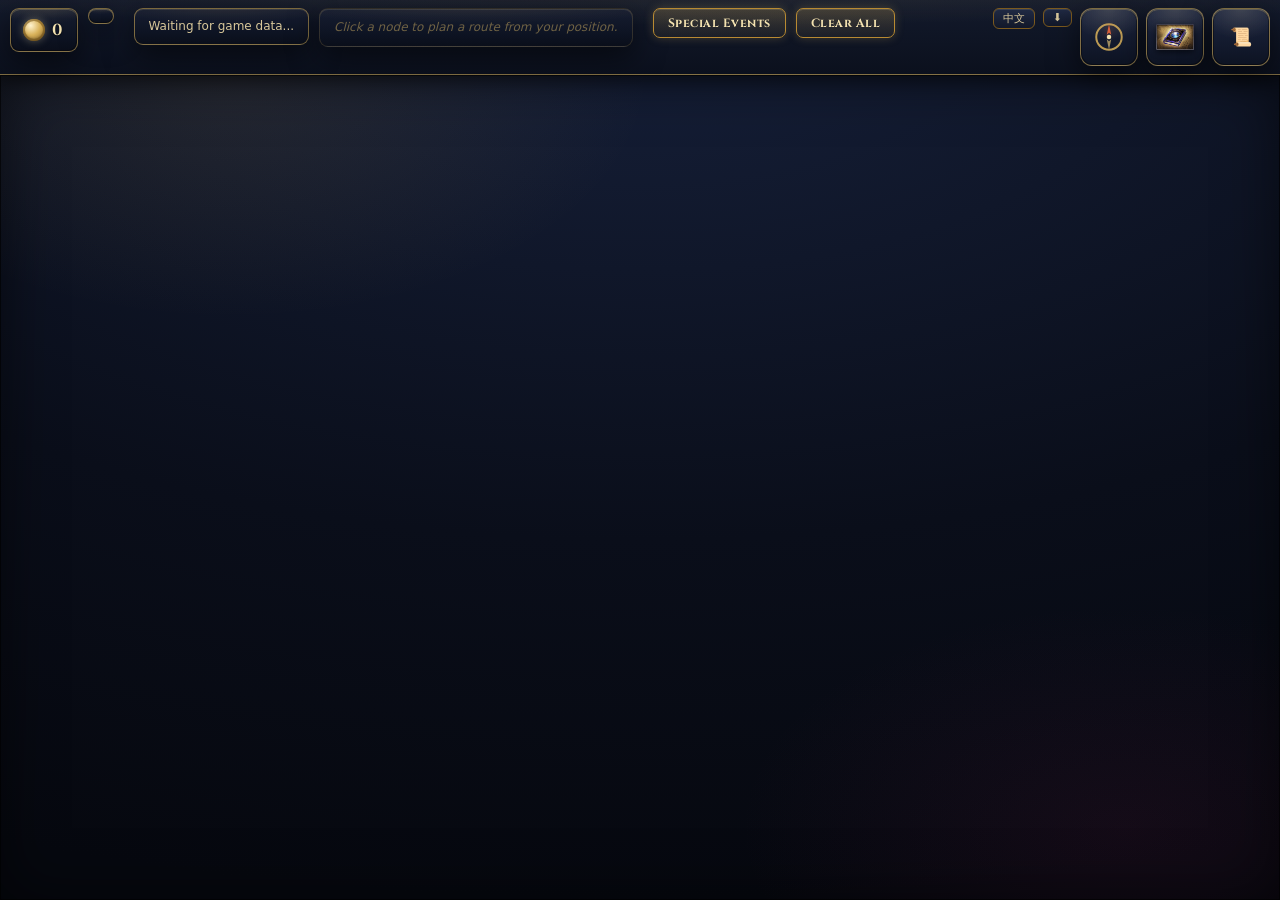
<file: window/index.html>
<!DOCTYPE html>
<html>
<head>
  <meta charset="utf-8">
  <title>GBF Solomonis Map</title>
  <link rel="preconnect" href="https://fonts.googleapis.com">
  <link rel="preconnect" href="https://fonts.gstatic.com" crossorigin>
  <link href="https://fonts.googleapis.com/css2?family=Cinzel:wght@500;600;700&display=swap" rel="stylesheet">
  <link rel="stylesheet" href="styles.css">
</head>
<body>
  <div id="app">
    <div id="topbar">
      <div id="topbar-left">
        <div id="dungeon-point" class="hud-chip coin-chip" title="Sephira Coins">0</div>
        <div id="party-bar"></div>
        <div id="deck-buttons">
          <button id="deck-toggle" class="deck-toggle hidden" title="编成详情">编成详情</button>
        </div>
      </div>
      <div id="topbar-mid">
        <div id="status-bar">Waiting for game data...</div>
        <div id="path-info">
          <span class="path-hint">Click a node to plan a route from your position.</span>
        </div>
        <div id="type-chips" role="group" aria-label="Node type filters"></div>
        <button id="btn-filter" class="btn-special" title="Special event filters" aria-haspopup="true"><span data-i18n="filter.specialEvent">Special Events</span></button>
        <button id="btn-clear-filters" class="btn-special" title="Clear all filters"><span data-i18n="filter.clearAll">Clear All</span></button>
        <div id="filter-dropdown" class="filter-dropdown hidden">
          <div id="filter-special"></div>
        </div>
      </div>
      <div id="topbar-right">
        <button id="btn-lang" class="btn-small" title="Switch language">中文</button>
        <button id="btn-topbar-side" class="btn-small" title="Move bar to bottom" aria-label="Move bar to bottom">⬇</button>
        <button id="btn-focus" class="hud-iconbtn compass" title="Navigation" aria-label="Navigation" aria-haspopup="true">
          <svg viewBox="0 0 24 24" class="compass-svg" aria-hidden="true">
            <circle cx="12" cy="12" r="9" class="compass-ring"/>
            <path d="M12 3 L13.6 10.4 L12 9 L10.4 10.4 Z" class="compass-needle-n"/>
            <path d="M12 21 L10.4 13.6 L12 15 L13.6 13.6 Z" class="compass-needle-s"/>
            <circle cx="12" cy="12" r="1.6" class="compass-hub"/>
          </svg>
        </button>
        <button id="btn-guidebook" class="hud-iconbtn tome" title="Guide Books" aria-label="Guide Books">
          <img src="../assets/book_thumb_1.png" alt="Guide Books">
          <span id="guidebook-badge" class="hud-btn-badge hud-badge-total hidden">0</span>
          <span id="guidebook-badge-fav" class="hud-btn-badge hud-badge-fav hidden">♥0</span>
          <span id="guidebook-badge-cursed" class="hud-btn-badge hud-badge-cursed hidden">☠0</span>
          <span id="guidebook-stale" class="hud-btn-stale hidden" title="Guide books may be out of date — open the in-game guidebook page to refresh">!</span>
        </button>
        <button id="btn-event-codex" class="hud-iconbtn" title="Event Codex" aria-label="Event Codex">
          <span style="font-size:18px;">📜</span>
        </button>
        <div id="nav-menu" class="nav-menu hidden"></div>
      </div>
    </div>
    <!-- Deck drawer: absolute, aligned to the party bar by JS (left/top/width
         measured from #party-bar) — pushes nothing, sits under the topbar -->
    <div id="deck-panel" class="deck-panel hidden">
      <div class="deck-panel-header">
        <span>编成</span>
        <button id="deck-panel-close" class="btn-small">×</button>
      </div>
      <div class="deck-panel-body">
        <div class="deck-section" id="deck-weapon-section">
          <div class="deck-section-title">武器</div>
          <div id="weapon-deck-body"></div>
        </div>
        <div class="deck-section" id="deck-summon-section">
          <div class="deck-section-title">召唤</div>
          <div id="summon-deck-body"></div>
        </div>
      </div>
    </div>
    <div id="map-container">
      <canvas id="map-canvas"></canvas>
      <div id="pick-overlay" class="pick-overlay hidden">
        <div class="pick-overlay-header">
          <span data-i18n="pick.title">Guide Book Choice</span>
          <button id="pick-overlay-close" class="btn-small">×</button>
        </div>
        <div id="pick-overlay-body"></div>
      </div>
      <div id="custom-path-overlay" class="custom-path-overlay hidden">
        <div class="custom-path-header">
          <span data-i18n="custom.title">Custom Path</span>
        </div>
        <div class="custom-path-body">
          <span data-i18n="custom.hint">Click up to 6 nodes on the map, then confirm.</span>
          <span id="custom-path-count" class="custom-path-count">0/6</span>
        </div>
        <div class="custom-path-actions">
          <button id="custom-path-confirm" class="btn-small" data-i18n="custom.confirm">Confirm</button>
          <button id="custom-path-cancel" class="btn-small" data-i18n="custom.cancel">Cancel</button>
        </div>
      </div>
      <div id="event-detail-overlay" class="event-detail-overlay hidden"></div>
      <div id="guidebook-popup" class="guidebook-popup hidden">
        <div class="guidebook-popup-header">
          <span id="guidebook-popup-title">My Guide Books</span>
          <span class="guidebook-header-actions">
            <button id="gb-owned-lang" class="btn-small" title="Toggle Chinese / original text">显示译文</button>
            <button id="gb-open-codex" class="btn-small gb-codex-btn" title="Open Guide Book Codex">Guidebook Codex</button>
            <button id="guidebook-popup-close" class="btn-small">×</button>
          </span>
        </div>
        <div id="guidebook-popup-body"></div>
      </div>
      <!-- Guide book codex: separate large "book" modal -->
      <div id="guidebook-codex" class="guidebook-codex hidden">
        <div class="guidebook-codex-header">
          <span class="guidebook-codex-title" data-i18n="gb.codex">Guidebook Codex</span>
          <button id="gb-codex-close" class="btn-small">×</button>
        </div>
        <div class="guidebook-codex-controls">
          <input id="gb-codex-search" type="text" data-i18n-placeholder="gb.search" class="gb-codex-search">
          <select id="gb-codex-rarity" class="gb-codex-select">
            <option value="" data-i18n="gb.rarity">Rarity: All</option>
            <option value="1">Normal</option>
            <option value="2">Rare</option>
            <option value="3">Unique</option>
            <option value="99">Cursed</option>
          </select>
          <select id="gb-codex-type" class="gb-codex-select">
            <option value="" data-i18n="gb.type">Type: All</option>
            <option value="na">Normal Attack</option>
            <option value="skill">Skill DMG</option>
            <option value="ca">Charge Attack</option>
            <option value="def">Defensive</option>
            <option value="summon">Summon</option>
            <option value="misc">Miscellaneous</option>
          </select>
          <select id="gb-codex-avail" class="gb-codex-select">
            <option value="" data-i18n="gb.avail">Availability: All</option>
            <option value="global">Global</option>
            <option value="event">Event</option>
            <option value="character">Character</option>
          </select>
          <select id="gb-codex-own" class="gb-codex-select">
            <option value="" data-i18n="gb.own">Ownership: All</option>
            <option value="owned" data-i18n="gb.ownOwned">Owned</option>
            <option value="missing" data-i18n="gb.ownMissing">Not owned</option>
          </select>
          <select id="gb-codex-fav" class="gb-codex-select">
            <option value="" data-i18n="gb.fav">Favorite: All</option>
            <option value="fav" data-i18n="gb.favOnly">Favorites</option>
          </select>
          <select id="gb-codex-lang" class="gb-codex-select" data-i18n-title="gb.lang">
            <option value="text">EN</option>
            <option value="ja">日本語</option>
            <option value="zh">中文</option>
          </select>
          <select id="gb-codex-map" class="gb-codex-select">
            <option value="" data-i18n="gb.idMap">ID Map: All</option>
            <option value="mapped" data-i18n="gb.idMapMapped">Mapped (✓)</option>
            <option value="unmapped" data-i18n="gb.idMapUnmapped">Unmapped (△)</option>
          </select>
          <span class="gb-data-actions">
            <button id="gb-export-data" class="btn-small" data-i18n="gb.export">⬇ Export</button>
            <button id="gb-import-data" class="btn-small" data-i18n="gb.import">⬆ Import</button>
            <input type="file" id="gb-import-file" accept=".json,application/json" class="hidden">
          </span>
        </div>
        <div id="guidebook-codex-body"></div>
      </div>
      <!-- Event codex: separate large modal, same pattern as guidebook codex -->
      <div id="event-codex" class="guidebook-codex hidden">
        <div class="guidebook-codex-header">
          <span class="guidebook-codex-title" data-i18n="event.codex">Event Codex</span>
          <button id="ev-codex-close" class="btn-small">×</button>
        </div>
        <div class="guidebook-codex-controls">
          <input id="ev-codex-search" type="text" data-i18n-placeholder="event.search" class="gb-codex-search" placeholder="Search events...">
          <select id="ev-codex-kind" class="gb-codex-select">
            <option value="" data-i18n="event.kindAll">Kind: All</option>
            <option value="normal" data-i18n="event.kindNormal">Normal</option>
            <option value="special" data-i18n="event.kindSpecial">Special</option>
          </select>
          <select id="ev-codex-seen" class="gb-codex-select">
            <option value="" data-i18n="event.seenAll">Status: All</option>
            <option value="seen" data-i18n="event.seenSeen">Seen</option>
            <option value="unseen" data-i18n="event.seenUnseen">Not seen</option>
          </select>
          <select id="ev-codex-lang" class="gb-codex-select" data-i18n-title="gb.lang">
            <option value="en">EN</option>
            <option value="ja">日本語</option>
            <option value="zh">中文</option>
          </select>
          <span class="gb-data-actions">
            <button id="ev-export-data" class="btn-small" data-i18n="gb.export">⬇ Export</button>
            <button id="ev-import-data" class="btn-small" data-i18n="gb.import">⬆ Import</button>
            <input type="file" id="ev-import-file" accept=".json,application/json" class="hidden">
          </span>
        </div>
        <div id="event-codex-body"></div>
      </div>
    </div>
  </div>
  <script src="../shared/i18n.js"></script>
  <script type="module" src="app.js"></script>
</body>
</html>
</file>
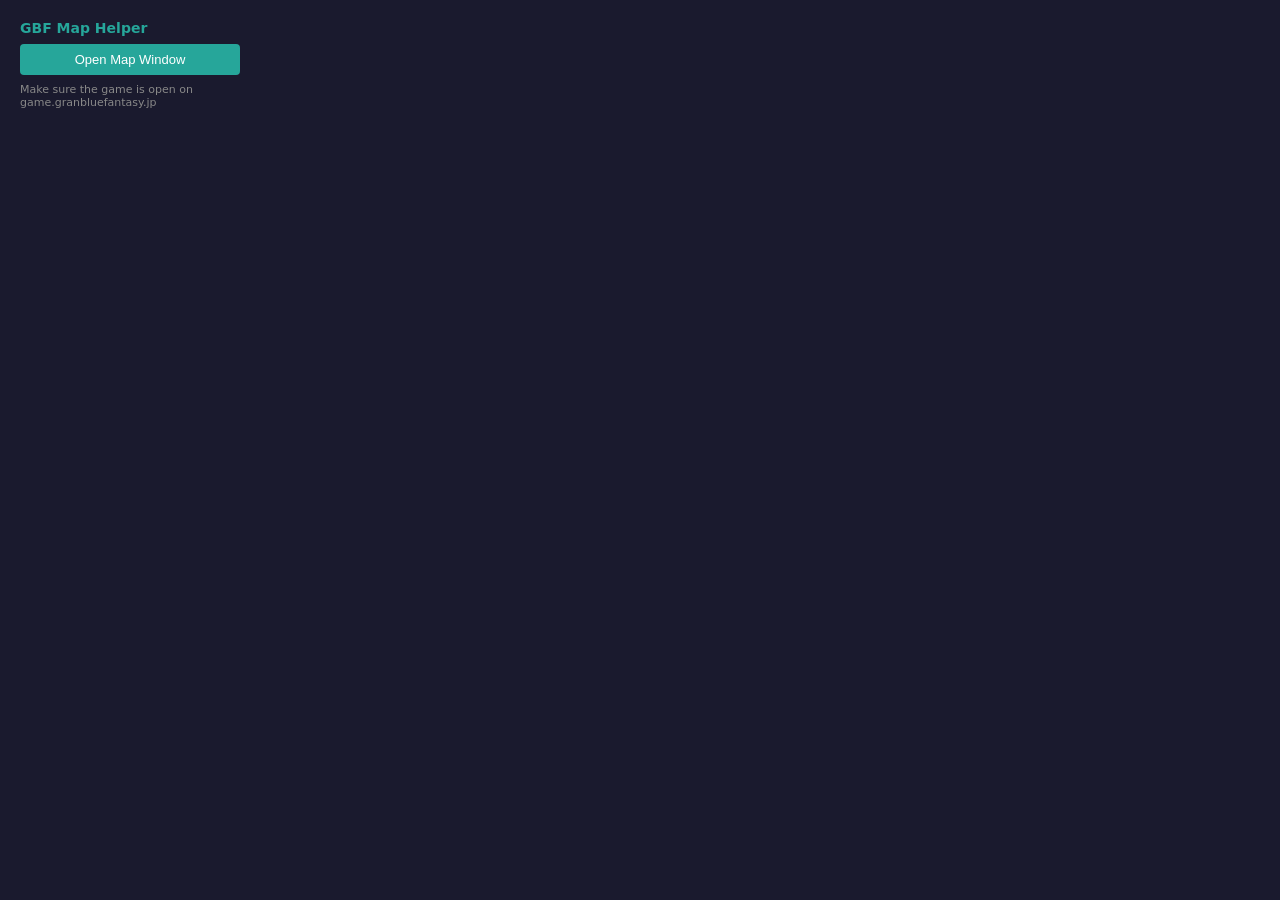
<file: popup/popup.html>
<!DOCTYPE html>
<html>
<head>
  <meta charset="utf-8">
  <style>
    body {
      width: 220px;
      padding: 12px;
      font-family: system-ui, sans-serif;
      font-size: 13px;
      background: #1a1a2e;
      color: #e0e0e0;
    }
    h3 {
      margin: 0 0 8px;
      font-size: 14px;
      color: #26a69a;
    }
    button {
      width: 100%;
      padding: 8px 12px;
      border: none;
      border-radius: 4px;
      background: #26a69a;
      color: #fff;
      font-size: 13px;
      cursor: pointer;
    }
    button:hover {
      background: #2bbbad;
    }
    .hint {
      margin-top: 8px;
      font-size: 11px;
      color: #888;
    }
  </style>
</head>
<body>
  <h3 id="popup-title">GBF Map Helper</h3>
  <button id="btn-open">Open Map Window</button>
  <p class="hint" id="popup-hint">Make sure the game is open on game.granbluefantasy.jp</p>
  <script src="../shared/i18n.js"></script>
  <script src="popup.js"></script>
</body>
</html>
</file>
<file: window/styles.css>
/* ============================================================
   GBF Solomonis Map Helper — "Allotropic" skin
   Visual language borrowed from Granblue Fantasy: weathered
   parchment-gold frames, inked night-blue grounds, warm gilt
   accents, engraved Cinzel display type. Crafted, not templated.
   ============================================================ */

:root {
  /* Grounds — inked night, never pure black */
  --ink-0: #0a0d18;
  --ink-1: #0e1322;
  --ink-2: #141b2e;
  --ink-3: #1b2440;

  /* Gilt — the warm metal that ties it to the game */
  --gold-0: #f3e2b0;
  --gold-1: #d9b25a;
  --gold-2: #b88a32;
  --gold-3: #7c5a1e;
  --gold-edge: rgba(217, 178, 90, 0.55);
  --gold-glow: rgba(243, 226, 176, 0.35);

  /* Parchment text */
  --parch-0: #f1e6c8;
  --parch-1: #d8c79a;
  --parch-2: #9c8a5f;
  --parch-dim: #6f6244;

  /* Miasma / danger — the game's violet-rose blight */
  --blight: #c44a86;
  --blight-deep: #7a1f4d;
  --ember: #d9603a;

  /* Life */
  --vital: #6fae5a;
  --vital-deep: #3f6e2f;
  --wound: #d2453f;

  --frame: linear-gradient(180deg, rgba(243,226,176,0.18), rgba(124,90,30,0.05) 40%, rgba(0,0,0,0.25));
  --panel-bg:
    radial-gradient(120% 80% at 50% -10%, rgba(217,178,90,0.10), transparent 60%),
    linear-gradient(180deg, #161d31, #0d1322 70%, #0a0e1a);
  --shadow-deep: 0 10px 30px rgba(0,0,0,0.55), inset 0 1px 0 rgba(243,226,176,0.12);
  --shadow-inset: inset 0 2px 6px rgba(0,0,0,0.6), inset 0 0 0 1px rgba(0,0,0,0.4);

  --display: 'Cinzel', 'Trajan Pro', 'Times New Roman', serif;
  --body: system-ui, -apple-system, 'Segoe UI', sans-serif;
}

* {
  margin: 0;
  padding: 0;
  box-sizing: border-box;
}

html, body {
  width: 100%;
  height: 100%;
  overflow: hidden;
  font-family: var(--body);
  font-size: 13px;
  color: var(--parch-1);
  background: var(--ink-0);
}

/* Ambient ground: static inked-night gradients. The previous 26s
   background-position drift repainted the whole window every frame
   (main perf hit) — now static. */
body::before {
  content: "";
  position: fixed;
  inset: 0;
  z-index: 0;
  pointer-events: none;
  background:
    radial-gradient(60% 50% at 18% 8%, rgba(217,178,90,0.10), transparent 55%),
    radial-gradient(55% 45% at 88% 92%, rgba(122,31,77,0.12), transparent 55%),
    radial-gradient(140% 100% at 50% 0%, #16203a, #0a0e1a 60%, #06080f);
}

#app {
  position: relative;
  z-index: 1;
  display: flex;
  flex-direction: column;
  width: 100%;
  height: 100%;
}

/* ---------- Top bar ---------- */

#topbar {
  display: flex;
  align-items: flex-start;
  gap: 10px;
  padding: 8px 10px;
  background:
    radial-gradient(120% 90% at 50% -20%, rgba(217,178,90,0.10), transparent 60%),
    linear-gradient(180deg, #131a2c, #0b101d);
  border-bottom: 1px solid var(--gold-edge);
  box-shadow: 0 4px 18px rgba(0,0,0,0.5);
  position: relative;
  z-index: 20;
}
#topbar-left { display: flex; align-items: flex-start; gap: 10px; flex-shrink: 0; }
#topbar-mid {
  position: relative;
  display: flex;
  align-items: flex-start;
  gap: 10px;
  flex: 1;
  min-width: 0;
  flex-wrap: wrap;
}
#topbar-right {
  position: relative;
  display: flex;
  align-items: flex-start;
  gap: 8px;
  flex-shrink: 0;
}

/* Filter dropdown (topbar) — reuses the engraved panel look */
.filter-dropdown {
  position: absolute;
  top: 46px;
  right: 0;
  z-index: 40;
  width: 240px;
  max-height: min(560px, 72vh);
  overflow-y: auto;
  background:
    linear-gradient(180deg, rgba(22, 29, 49, 0.82), rgba(13, 19, 34, 0.82));
  border: 1px solid var(--gold-edge);
  border-radius: 10px;
  box-shadow: var(--shadow-deep);
  padding: 4px 0 8px;
  animation: popup-in 0.18s cubic-bezier(.2,.9,.3,1.15);
}
.filter-dropdown.hidden { display: none; }

/* ---------- Map stage ---------- */

#map-container {
  flex: 1;
  position: relative;
  overflow: hidden;
  /* Inset the canvas inside a gilt bevel so the map reads as a chart
     set into a frame, not a raw rectangle. */
  box-shadow: inset 0 0 0 1px rgba(0,0,0,0.6), inset 0 0 60px rgba(0,0,0,0.55);
}

#map-canvas {
  display: block;
  width: 100%;
  height: 100%;
  cursor: grab;
}
#map-canvas:active { cursor: grabbing; }

/* ---------- Shared engraved-panel look ---------- */

.coin-chip,
#party-bar,
.guidebook-popup {
  background: var(--panel-bg);
  border: 1px solid var(--gold-edge);
  border-radius: 9px;
  box-shadow: var(--shadow-deep);
  position: relative;
}
/* A hairline gilt highlight tracing the top edge — the "lit metal" cue */
.coin-chip::after,
#party-bar::after,
.guidebook-popup::after {
  content: "";
  position: absolute;
  inset: 0;
  border-radius: 9px;
  pointer-events: none;
  box-shadow: inset 0 1px 0 rgba(243,226,176,0.22), inset 0 0 0 1px rgba(0,0,0,0.35);
  background: linear-gradient(180deg, rgba(243,226,176,0.06), transparent 22%);
}

/* Coin chip */
.coin-chip {
  display: flex;
  align-items: center;
  gap: 7px;
  padding: 8px 14px 8px 12px;
  font-family: var(--display);
  font-weight: 700;
  font-size: 16px;
  letter-spacing: 0.5px;
  color: var(--gold-0);
  text-shadow: 0 1px 2px rgba(0,0,0,0.7);
  white-space: nowrap;
  height: 44px;
}
.coin-chip::before {
  content: "";
  width: 22px;
  height: 22px;
  flex-shrink: 0;
  border-radius: 50%;
  background:
    radial-gradient(circle at 35% 30%, #fff3cf, var(--gold-1) 45%, var(--gold-3) 100%);
  box-shadow: 0 0 8px var(--gold-glow), inset 0 0 0 2px rgba(124,90,30,0.6), inset 0 -2px 3px rgba(0,0,0,0.4);
}

/* ---------- Party bar — sized to its members, packed left ---------- */

#party-bar {
  display: flex;
  align-items: flex-start;
  gap: 10px;
  padding: 7px 12px;
  width: fit-content;       /* shrink to the party, never stretch */
  max-width: 100%;
}

.party-member:hover { transform: translateY(-2px); }

/* Empty party: blinking reminder to open the in-game party page */
.party-empty {
  padding: 10px 14px;
  font-size: 12px;
  color: var(--gold-1);
  animation: party-blink 1.6s ease-in-out infinite;
}
@keyframes party-blink {
  0%, 100% { opacity: 1; }
  50% { opacity: 0.35; }
}

/* Node-type icons inside the path summary */
.path-icon {
  width: 28px;
  height: 31px;
  vertical-align: -7px;
  margin: 0 2px;
  filter: drop-shadow(0 2px 2px rgba(0,0,0,0.6));
}

.party-card {
  position: relative;
  width: 42px;
  height: 84px;
  flex-shrink: 0;
  border-radius: 5px;
  overflow: hidden;
  border: 1px solid var(--gold-3);
  box-shadow: 0 2px 6px rgba(0,0,0,0.5), inset 0 0 0 1px rgba(0,0,0,0.4);
  transition: border-color 0.18s ease, box-shadow 0.18s ease;
}
.party-member:hover .party-card {
  border-color: var(--gold-1);
  box-shadow: 0 4px 12px rgba(0,0,0,0.6), 0 0 10px var(--gold-glow), inset 0 0 0 1px rgba(0,0,0,0.4);
}

.party-member.party-dead .party-portrait {
  filter: grayscale(0.9) brightness(0.55);
}
.party-member.party-dead .party-hpval,
.party-member.party-dead .party-hpmax {
  color: #6e7681;
}

.party-portrait {
  width: 42px;
  height: 84px;
  object-fit: cover;
  object-position: center top;
  display: block;
}
.party-portrait-empty { background: linear-gradient(180deg, #1a2238, #0c1120); }

/* HP bar overlaid on the portrait's lower edge, as the game does */
.party-hpbar {
  position: absolute;
  left: 0; right: 0; bottom: 0;
  height: 24px;
  background: linear-gradient(180deg, rgba(0,0,0,0.0), rgba(0,0,0,0.55) 35%, rgba(0,0,0,0.82));
  overflow: hidden;
}
.party-hpfill {
  position: absolute;
  top: 0; left: 0; bottom: 0;
  transition: width 0.35s ease;
  box-shadow: inset 0 1px 0 rgba(255,255,255,0.35);
}
.party-hpfill::after {
  /* sheen sweeps the gauge once on hover only (infinite loops cost frames) */
  content: "";
  position: absolute;
  inset: 0;
  background: linear-gradient(100deg, transparent 30%, rgba(255,255,255,0.45) 50%, transparent 70%);
  transform: translateX(-100%);
  opacity: 0;
}
.party-member:hover .party-hpfill::after {
  opacity: 1;
  animation: gauge-sheen 0.9s ease-in-out forwards;
}
@keyframes gauge-sheen {
  0%   { transform: translateX(-100%); }
  100% { transform: translateX(120%); }
}
.party-hppct {
  position: absolute;
  inset: 0;
  display: flex;
  align-items: center;
  justify-content: center;
  font-family: var(--display);
  font-weight: 700;
  font-size: 12px;
  color: #fff;
  text-shadow: 0 1px 2px rgba(0,0,0,0.95);
  line-height: 1;
}

.party-hpval {
  font-family: var(--display);
  font-weight: 600;
  font-size: 12px;
  color: var(--parch-0);
  line-height: 1.15;
  text-shadow: 0 1px 1px rgba(0,0,0,0.6);
}
.party-hpmax {
  font-family: var(--display);
  font-size: 11px;
  color: var(--parch-2);
  line-height: 1.15;
}

/* ---------- HUD icon buttons (compass + tome) ---------- */

.hud-iconbtn {
  position: relative;
  width: 58px;
  height: 58px;
  border-radius: 12px;
  border: 1px solid var(--gold-edge);
  background:
    radial-gradient(120% 90% at 50% 0%, rgba(243,226,176,0.16), transparent 60%),
    linear-gradient(180deg, #1c2540, #0d1322);
  box-shadow: var(--shadow-deep);
  cursor: pointer;
  display: flex;
  align-items: center;
  justify-content: center;
  transition: transform 0.18s ease, box-shadow 0.2s ease, border-color 0.2s ease;
  overflow: visible;
}
.hud-iconbtn::after {
  content: "";
  position: absolute;
  inset: 0;
  border-radius: 12px;
  pointer-events: none;
  box-shadow: inset 0 1px 0 rgba(243,226,176,0.25), inset 0 0 0 1px rgba(0,0,0,0.4);
}
.hud-iconbtn:hover {
  transform: translateY(-2px);
  border-color: var(--gold-0);
  box-shadow: var(--shadow-deep), 0 0 16px var(--gold-glow);
}
.hud-iconbtn:active { transform: translateY(0) scale(0.97); }

/* Compass (locate player) */
.compass-svg { width: 34px; height: 34px; display: block; }
.compass-ring {
  fill: none;
  stroke: var(--gold-1);
  stroke-width: 1.4;
  opacity: 0.85;
}
.compass-needle-n { fill: var(--ember); filter: drop-shadow(0 0 3px rgba(217,96,58,0.7)); }
.compass-needle-s { fill: var(--parch-2); }
.compass-hub { fill: var(--gold-0); }
.compass:hover .compass-svg { animation: compass-spin 0.9s cubic-bezier(.34,1.56,.64,1); }
@keyframes compass-spin {
  0% { transform: rotate(0deg); }
  100% { transform: rotate(360deg); }
}

/* Tome (guide books) */
.tome img {
  width: 38px;
  height: 28px;
  object-fit: contain;
  filter: drop-shadow(0 2px 3px rgba(0,0,0,0.6));
  transition: transform 0.2s ease;
}
.tome:hover img { transform: rotate(-4deg) scale(1.06); }

.hud-btn-badge {
  position: absolute;
  min-width: 20px;
  height: 20px;
  padding: 0 5px;
  border-radius: 10px;
  color: #fff;
  font-family: var(--display);
  font-size: 11px;
  font-weight: 700;
  line-height: 20px;
  text-align: center;
  border: 1px solid rgba(0,0,0,0.5);
  box-shadow: 0 2px 6px rgba(0,0,0,0.5);
  z-index: 2;
  pointer-events: none;
}
.hud-badge-total {
  top: -7px;
  right: -7px;
  background: radial-gradient(circle at 35% 30%, #ffd98a, var(--ember) 90%);
  color: #2a0d05;
  box-shadow: 0 2px 6px rgba(0,0,0,0.5), 0 0 8px rgba(217,96,58,0.5);
}
.hud-badge-fav {
  top: -7px;
  left: -7px;
  background: radial-gradient(circle at 35% 30%, #ff9db0, #c2185b 90%);
  box-shadow: 0 2px 6px rgba(0,0,0,0.5), 0 0 8px rgba(194,24,91,0.5);
}
.hud-badge-cursed {
  bottom: -7px;
  left: -7px;
  background: radial-gradient(circle at 35% 30%, #b57edc, #5b2a86 90%);
  box-shadow: 0 2px 6px rgba(0,0,0,0.5), 0 0 8px rgba(91,42,134,0.5);
}
.hud-btn-badge.hidden { display: none; }

.hud-btn-stale {
  position: absolute;
  bottom: -7px;
  right: -7px;
  width: 20px;
  height: 20px;
  border-radius: 50%;
  background: radial-gradient(circle at 35% 30%, #ffe08a, var(--blight) 95%);
  color: #fff;
  font-family: var(--display);
  font-size: 13px;
  font-weight: 700;
  line-height: 19px;
  text-align: center;
  border: 1px solid rgba(0,0,0,0.4);
  box-shadow: 0 2px 6px rgba(0,0,0,0.5);
  z-index: 2;
  animation: stale-pulse 1.3s ease-in-out infinite;
}
.hud-btn-stale.hidden { display: none; }
@keyframes stale-pulse {
  0%, 100% { opacity: 1; transform: scale(1); box-shadow: 0 2px 6px rgba(0,0,0,0.5), 0 0 0 rgba(196,74,134,0); }
  50%      { opacity: 0.85; transform: scale(1.12); box-shadow: 0 2px 6px rgba(0,0,0,0.5), 0 0 12px rgba(196,74,134,0.8); }
}

/* ---------- Guide book popup ---------- */

.guidebook-popup {
  position: absolute;
  top: 10px;
  right: 10px;
  width: 340px;
  max-height: 62%;
  z-index: 30;
  display: flex;
  flex-direction: column;
  overflow: hidden;
  animation: popup-in 0.22s cubic-bezier(.2,.9,.3,1.2);
}
@keyframes popup-in {
  from { opacity: 0; transform: translateY(-8px) scale(0.97); }
  to   { opacity: 1; transform: none; }
}
.guidebook-popup.hidden { display: none; }

.guidebook-popup-header {
  display: flex;
  align-items: center;
  justify-content: space-between;
  padding: 10px 14px;
  border-bottom: 1px solid var(--gold-edge);
  background: linear-gradient(180deg, rgba(217,178,90,0.12), transparent);
  font-family: var(--display);
  font-weight: 600;
  font-size: 15px;
  letter-spacing: 0.6px;
  color: var(--gold-0);
  text-shadow: 0 1px 2px rgba(0,0,0,0.7);
}

#guidebook-popup-body {
  overflow-y: auto;
  padding: 8px 12px;
}

.guidebook-popup-row {
  display: flex;
  align-items: center;
  gap: 9px;
  padding: 7px 6px;
  border-bottom: 1px solid rgba(217,178,90,0.12);
  border-radius: 5px;
  transition: background 0.15s ease;
}
.guidebook-popup-row:hover { background: rgba(217,178,90,0.08); }
.guidebook-popup-row:last-child { border-bottom: none; }

.guidebook-popup-row .gb-icon {
  width: 30px;
  height: 30px;
  border-radius: 5px;
  flex-shrink: 0;
  border: 1px solid var(--gold-3);
  box-shadow: var(--shadow-inset);
}

.guidebook-popup-row .gb-name {
  font-size: 12px;
  color: var(--parch-0);
  line-height: 1.4;
}
.guidebook-popup-row .gb-count {
  color: var(--gold-0);
  font-family: var(--display);
  font-weight: 700;
  margin-left: 3px;
}
.guidebook-popup-row .gb-rarity {
  font-size: 11px;
  color: var(--gold-1);
  margin-left: auto;
  flex-shrink: 0;
  letter-spacing: 1px;
}
.gb-unmapped-warn {
  color: #f0a030;
  font-size: 13px;
  flex-shrink: 0;
  cursor: help;
}
.guidebook-popup-row.gb-row-unmapped {
  background: rgba(240,160,48,0.07);
  border: 1px solid rgba(240,160,48,0.25);
}
.guidebook-popup-empty {
  color: var(--parch-dim);
  font-style: italic;
  font-size: 12px;
  padding: 10px 2px;
}

.guidebook-header-actions {
  display: flex;
  gap: 6px;
  align-items: center;
}
#gb-open-codex {
  border-color: var(--gold-2);
  color: var(--gold-0);
  font-weight: 700;
  font-size: 12px;
  padding: 6px 14px;
  background: linear-gradient(180deg, rgba(217,178,90,0.22), rgba(217,178,90,0.06));
  box-shadow: 0 0 10px rgba(217,178,90,0.25);
  letter-spacing: 0.5px;
  transition: box-shadow 0.15s ease, background 0.15s ease, transform 0.12s ease;
}
#gb-open-codex:hover {
  background: linear-gradient(180deg, rgba(217,178,90,0.32), rgba(217,178,90,0.10));
  box-shadow: 0 0 16px rgba(217,178,90,0.45);
  transform: translateY(-1px);
}
#gb-owned-lang {
  border-color: var(--gold-3);
  color: var(--gold-1);
  font-weight: 600;
}

.gb-unknown-header {
  margin: 14px 2px 6px;
  font-family: var(--display);
  font-size: 12px;
  color: var(--blight);
  letter-spacing: 0.5px;
  border-bottom: 1px solid rgba(196,74,134,0.3);
  padding-bottom: 4px;
}
.guidebook-codex-row.unknown {
  border-color: rgba(196,74,134,0.3);
  background: rgba(60,10,40,0.25);
}

.gb-data-actions {
  display: flex;
  gap: 6px;
  margin-left: auto;
  align-items: center;
}
.gb-data-actions .btn-small {
  border-color: var(--gold-3);
  color: var(--gold-1);
  font-size: 11px;
  padding: 3px 8px;
}
.gb-data-actions .btn-small:hover {
  border-color: var(--gold-1);
  color: var(--gold-0);
}
#gb-import-file { display: none; }

/* --- Guide book codex (separate large modal) --- */

/* The codex opens like a book: a big centered panel with a title spine. */
#guidebook-codex,
#event-codex {
  position: absolute;
  top: 50%;
  left: 50%;
  transform: translate(-50%, -50%);
  width: min(900px, 92vw);
  height: min(640px, 86vh);
  z-index: 60;
  display: flex;
  flex-direction: column;
  background:
    linear-gradient(180deg, rgba(217,178,90,0.10), transparent 30%),
    radial-gradient(120% 90% at 50% 0%, #1b2742, #0a0e1a 70%);
  border: 1px solid var(--gold-2);
  border-radius: 10px;
  box-shadow: 0 18px 60px rgba(0,0,0,0.7), 0 0 30px rgba(217,178,90,0.15);
  overflow: hidden;
  animation: codex-open 0.3s cubic-bezier(.2,.9,.3,1.15);
}
@keyframes codex-open {
  from { opacity: 0; transform: translate(-50%, -50%) scale(0.86) rotateX(6deg); }
  to   { opacity: 1; transform: translate(-50%, -50%) scale(1) rotateX(0); }
}
#guidebook-codex.hidden,
#event-codex.hidden { display: none; }

.guidebook-codex-header {
  display: flex;
  align-items: center;
  justify-content: space-between;
  padding: 12px 18px;
  border-bottom: 1px solid var(--gold-edge);
  background: linear-gradient(90deg, rgba(217,178,90,0.16), rgba(217,178,90,0.03));
  font-family: var(--display);
  font-size: 17px;
  font-weight: 700;
  letter-spacing: 1.2px;
  color: var(--gold-0);
  text-shadow: 0 1px 2px rgba(0,0,0,0.7);
}

.guidebook-codex-controls {
  display: flex;
  flex-wrap: wrap;
  gap: 6px;
  padding: 10px 14px;
  border-bottom: 1px solid rgba(217,178,90,0.12);
  background: rgba(6,10,20,0.4);
}
.gb-codex-search {
  flex: 2 1 220px;
  background: rgba(8,12,24,0.85);
  border: 1px solid var(--gold-3);
  border-radius: 5px;
  color: var(--parch-0);
  font-size: 12px;
  padding: 5px 8px;
  outline: none;
}
.gb-codex-search:focus { border-color: var(--gold-1); }
.gb-codex-select {
  flex: 1 1 130px;
  background: rgba(8,12,24,0.85);
  border: 1px solid var(--gold-3);
  border-radius: 5px;
  color: var(--parch-0);
  font-size: 11px;
  padding: 4px 6px;
  outline: none;
}

#guidebook-codex-body,
#event-codex-body {
  flex: 1;
  overflow-y: auto;
  padding: 12px 14px;
}
/* Grid: at least 2 books per row */
.guidebook-codex-grid {
  display: grid;
  grid-template-columns: repeat(auto-fill, minmax(300px, 1fr));
  gap: 8px;
}

.guidebook-codex-row {
  display: flex;
  align-items: center;
  gap: 9px;
  padding: 8px 10px;
  border: 1px solid rgba(217,178,90,0.14);
  border-radius: 7px;
  background: rgba(10,16,30,0.55);
  transition: background 0.15s ease, border-color 0.15s;
}
.guidebook-codex-row:hover { background: rgba(217,178,90,0.08); border-color: rgba(217,178,90,0.3); }
.guidebook-codex-row.owned { background: rgba(120,200,120,0.07); border-color: rgba(120,200,120,0.25); }
.guidebook-codex-row .gb-icon {
  width: 30px;
  height: 30px;
  border-radius: 4px;
  flex-shrink: 0;
  border: 1px solid var(--gold-3);
  box-shadow: var(--shadow-inset);
}
.guidebook-codex-row .gb-name {
  font-size: 11px;
  color: var(--parch-1);
  line-height: 1.35;
  flex: 1;
  min-width: 0;
}
.guidebook-codex-row .gb-rarity {
  font-size: 11px;
  color: var(--gold-1);
  flex-shrink: 0;
  letter-spacing: 1px;
}
.guidebook-codex-row .gb-lang {
  font-size: 9px;
  color: var(--parch-dim);
  flex-shrink: 0;
  font-style: italic;
}
.gb-map {
  font-size: 12px;
  flex-shrink: 0;
  font-weight: 700;
  width: 16px;
  text-align: center;
}
.gb-map-ok { color: #4caf50; }
.gb-map-warn { color: #f0a030; }
.gb-fav-btn {
  background: transparent;
  border: none;
  color: var(--parch-dim);
  font-size: 15px;
  cursor: pointer;
  padding: 2px 4px;
  transition: color 0.15s, transform 0.12s;
}
.gb-fav-btn:hover { transform: scale(1.2); }
.gb-fav-btn.fav { color: #ff6b81; }
.gb-fav-mark { color: #ff6b81; font-size: 12px; flex-shrink: 0; }

/* ---------- Navigation menu (compass dropdown) ---------- */

.nav-menu {
  position: absolute;
  top: 64px;
  right: 0;
  z-index: 40;
  min-width: 190px;
  background: var(--panel-bg);
  border: 1px solid var(--gold-edge);
  border-radius: 10px;
  box-shadow: var(--shadow-deep);
  padding: 5px;
  animation: popup-in 0.18s cubic-bezier(.2,.9,.3,1.15);
}
.nav-menu.hidden { display: none; }

.nav-item {
  display: flex;
  align-items: center;
  gap: 9px;
  width: 100%;
  padding: 8px 10px;
  border: none;
  border-radius: 6px;
  background: transparent;
  color: var(--parch-1);
  font-family: var(--body);
  font-size: 12px;
  text-align: left;
  cursor: pointer;
  transition: background 0.14s ease, color 0.14s ease;
}
.nav-item:hover {
  background: rgba(217,178,90,0.12);
  color: var(--gold-0);
}
.nav-icon {
  width: 20px;
  text-align: center;
  font-size: 14px;
  flex-shrink: 0;
}

/* ---------- 3-way guidebook pick overlay ---------- */

#pick-overlay {
  position: absolute;
  top: 10px;
  right: 12px;
  z-index: 35;
  width: 360px;
  border: 1px solid var(--gold-2);
  border-radius: 10px;
  background:
    linear-gradient(180deg, rgba(217,178,90,0.10), transparent 35%),
    var(--panel-bg);
  box-shadow: 0 10px 34px rgba(0,0,0,0.65), 0 0 18px rgba(217,178,90,0.15);
  animation: popup-in 0.25s cubic-bezier(.2,.9,.3,1.15);
  overflow: hidden;
}
/* 'My Guide Books' popup occupies the right side — shift left beside it */
#pick-overlay.pushed-left {
  right: 362px; /* 340px popup + 10px margin + 12px gap */
}
#pick-overlay.hidden { display: none; }
.pick-overlay-header {
  display: flex;
  align-items: center;
  justify-content: space-between;
  padding: 8px 12px;
  border-bottom: 1px solid var(--gold-edge);
  font-family: var(--display);
  font-weight: 600;
  font-size: 13px;
  letter-spacing: 0.6px;
  color: var(--gold-0);
}
#pick-overlay-body {
  padding: 6px 10px;
}
.pick-option {
  display: flex;
  align-items: center;
  gap: 10px;
  padding: 8px 6px;
  border-bottom: 1px solid rgba(217,178,90,0.10);
  border-radius: 6px;
}
.pick-option:last-child { border-bottom: none; }
.pick-option .gb-icon {
  width: 34px;
  height: 34px;
  border-radius: 5px;
  flex-shrink: 0;
  border: 1px solid var(--gold-3);
  box-shadow: var(--shadow-inset);
}
.pick-option-info { flex: 1; min-width: 0; }
.pick-option-zh {
  font-size: 12px;
  color: var(--parch-0);
  line-height: 1.35;
  font-weight: 600;
}
.pick-option-orig {
  font-size: 10px;
  color: var(--parch-dim);
  line-height: 1.3;
  margin-top: 1px;
  display: -webkit-box;
  -webkit-line-clamp: 2;
  -webkit-box-orient: vertical;
  overflow: hidden;
}
.pick-option.unmapped {
  border-left: 2px solid rgba(240,160,48,0.6);
}

/* ---------- Custom path overlay ---------- */

#custom-path-overlay {
  position: absolute;
  top: 10px;
  left: 50%;
  transform: translateX(-50%);
  z-index: 40;
  width: 420px;
  border: 1px solid var(--gold-2);
  border-radius: 10px;
  background:
    linear-gradient(180deg, rgba(88,166,255,0.12), transparent 40%),
    var(--panel-bg);
  box-shadow: 0 10px 34px rgba(0,0,0,0.65), 0 0 18px rgba(88,166,255,0.18);
  animation: popup-in 0.25s cubic-bezier(.2,.9,.3,1.15);
  overflow: hidden;
}
#custom-path-overlay.hidden { display: none; }
.custom-path-header {
  padding: 8px 14px;
  border-bottom: 1px solid rgba(88,166,255,0.3);
  font-family: var(--display);
  font-weight: 600;
  font-size: 14px;
  letter-spacing: 0.6px;
  color: #58a6ff;
}
.custom-path-body {
  padding: 10px 14px;
  display: flex;
  align-items: center;
  justify-content: space-between;
  gap: 10px;
  font-size: 12px;
  color: var(--parch-0);
}
.custom-path-count {
  color: #58a6ff;
  font-family: var(--display);
  font-weight: 700;
  white-space: nowrap;
}
.custom-path-actions {
  display: flex;
  justify-content: flex-end;
  gap: 8px;
  padding: 0 14px 10px;
}
#custom-path-confirm {
  border-color: #58a6ff;
  color: #58a6ff;
  font-weight: 700;
  padding: 5px 18px;
}
#custom-path-confirm:hover { background: rgba(88,166,255,0.15); }
#custom-path-cancel {
  border-color: var(--gold-3);
  color: var(--parch-dim);
}

/* ---------- Transient toast ---------- */

.transient-toast {
  position: fixed;
  bottom: 46px;
  left: 50%;
  transform: translateX(-50%);
  z-index: 100;
  padding: 9px 20px;
  border-radius: 8px;
  background: rgba(16, 24, 40, 0.95);
  border: 1px solid rgba(76, 175, 80, 0.5);
  color: #9be0a0;
  font-family: var(--display);
  font-size: 13px;
  font-weight: 600;
  box-shadow: 0 6px 22px rgba(0,0,0,0.6);
  animation: popup-in 0.2s ease;
  pointer-events: none;
}
.transient-toast.hidden { display: none; }

/* ---------- Sidebar ---------- */

/* ---------- Topbar status / path info chips ---------- */

#status-bar {
  padding: 8px 14px;
  border: 1px solid var(--gold-edge);
  border-radius: 9px;
  background: var(--panel-bg);
  box-shadow: var(--shadow-deep);
  font-size: 12px;
  line-height: 1.6;
  white-space: nowrap;
}
.status-turn {
  font-family: var(--display);
  font-weight: 700;
  font-size: 15px;
  color: var(--gold-0);
  letter-spacing: 0.5px;
  text-shadow: 0 1px 2px rgba(0,0,0,0.7);
}
.status-sep { color: var(--gold-3); margin: 0 7px; }
.status-state { color: var(--parch-1); }
.status-miasma {
  display: inline-block;
  color: var(--blight);
  font-weight: 600;
  text-shadow: 0 0 8px rgba(196,74,134,0.4);
}
.status-safe { color: var(--vital); }
.status-waiting { color: var(--parch-dim); font-style: italic; }

#path-info {
  padding: 8px 14px;
  border: 1px solid rgba(217,178,90,0.18);
  border-radius: 9px;
  background: var(--panel-bg);
  box-shadow: var(--shadow-deep);
  line-height: 1.6;
  max-width: 460px;
}
.path-hint { color: var(--parch-dim); font-style: italic; font-size: 12px; }
.path-error { color: var(--wound); font-weight: 600; }
.path-summary { color: var(--parch-0); margin-bottom: 4px; }
.path-summary strong {
  font-family: var(--display);
  color: var(--gold-0);
  font-size: 15px;
  letter-spacing: 0.4px;
}
.path-danger {
  color: var(--ember);
  font-weight: 600;
  margin-top: 4px;
  font-size: 12px;
}
.path-danger small { font-weight: 400; color: var(--parch-2); line-height: 1.5; }
.path-safe { color: var(--vital); font-size: 12px; margin-top: 4px; }

/* ---------- Prominent topbar action buttons (special events / clear) ---------- */

.btn-special {
  padding: 6px 14px;
  border: 1px solid var(--gold-2);
  border-radius: 7px;
  background: linear-gradient(180deg, rgba(217,178,90,0.22), rgba(217,178,90,0.06));
  color: var(--gold-0);
  font-family: var(--display);
  font-size: 12px;
  font-weight: 700;
  letter-spacing: 0.5px;
  cursor: pointer;
  box-shadow: 0 0 10px rgba(217,178,90,0.25), inset 0 1px 0 rgba(243,226,176,0.15);
  transition: box-shadow 0.15s ease, background 0.15s ease, transform 0.12s ease;
  white-space: nowrap;
}
.btn-special:hover {
  background: linear-gradient(180deg, rgba(217,178,90,0.32), rgba(217,178,90,0.10));
  box-shadow: 0 0 16px rgba(217,178,90,0.45);
  transform: translateY(-1px);
}

/* ---------- Node type chips (topbar) ---------- */

#type-chips {
  display: flex;
  align-items: center;
  gap: 6px;
  flex-wrap: wrap;
  min-width: 0;
}
.type-chip {
  position: relative;
  display: flex;
  align-items: center;
  justify-content: center;
  padding: 2px;
  border: none;
  border-radius: 6px;
  background: transparent;
  cursor: pointer;
  transition: transform 0.12s ease, filter 0.15s ease;
}
.type-chip:hover { transform: translateY(-2px) scale(1.08); }
.type-chip.active {
  transform: scale(1.22);
  filter: drop-shadow(0 0 6px var(--gold-glow)) drop-shadow(0 0 2px var(--gold-1));
}
.type-chip .chip-icon {
  filter: drop-shadow(0 1px 1px rgba(0,0,0,0.6));
}
.type-chip .chip-count {
  position: absolute;
  top: -6px;
  right: -6px;
  min-width: 15px;
  height: 15px;
  padding: 0 3px;
  border-radius: 8px;
  background: radial-gradient(circle at 35% 30%, #ffd98a, var(--ember) 90%);
  color: #2a0d05;
  font-family: var(--display);
  font-size: 9px;
  font-weight: 700;
  line-height: 15px;
  text-align: center;
  border: 1px solid rgba(0,0,0,0.5);
  pointer-events: none;
}

/* ---------- Topbar at bottom (taskbar-style toggle) ---------- */

#app.topbar-bottom { flex-direction: column-reverse; }
#app.topbar-bottom #topbar {
  border-bottom: none;
  border-top: 1px solid var(--gold-edge);
  box-shadow: 0 -4px 18px rgba(0,0,0,0.5);
}
#app.topbar-bottom .filter-dropdown { top: auto; bottom: 46px; }
#app.topbar-bottom .nav-menu { top: auto; bottom: 64px; }

.btn-export,
.btn-small {
  padding: 6px 10px;
  font-size: 11px;
  font-family: var(--body);
  border: 1px solid var(--gold-3);
  border-radius: 6px;
  background: linear-gradient(180deg, #202a44, #121829);
  color: var(--parch-1);
  cursor: pointer;
  transition: all 0.16s ease;
  box-shadow: inset 0 1px 0 rgba(243,226,176,0.12);
}
.btn-export:hover,
.btn-small:hover {
  border-color: var(--gold-1);
  color: var(--gold-0);
  background: linear-gradient(180deg, #2a3656, #161d31);
  box-shadow: inset 0 1px 0 rgba(243,226,176,0.2), 0 0 10px rgba(217,178,90,0.18);
}
.btn-small { padding: 2px 9px; }

/* ---------- Filter panel ---------- */

#filter-special { padding: 4px 0 4px; }

.filter-header {
  display: flex;
  align-items: center;
  justify-content: space-between;
  padding: 6px 14px 10px;
  font-family: var(--display);
  font-weight: 600;
  font-size: 14px;
  letter-spacing: 0.6px;
  color: var(--gold-0);
  text-shadow: 0 1px 2px rgba(0,0,0,0.7);
}

.filter-section { padding: 4px 12px; }

.filter-section summary {
  list-style: none;
  cursor: pointer;
  user-select: none;
  display: flex;
  align-items: center;
  gap: 7px;
  padding: 4px 2px;
}
.filter-section summary::-webkit-details-marker { display: none; }
.filter-section summary::before {
  content: '▸';
  font-size: 10px;
  color: var(--gold-2);
  transition: transform 0.18s ease, color 0.18s ease;
}
.filter-section[open] summary::before { transform: rotate(90deg); color: var(--gold-0); }

.filter-section-title {
  font-family: var(--display);
  font-size: 12px;
  letter-spacing: 0.5px;
  text-transform: uppercase;
  color: var(--parch-1);
  font-weight: 600;
}
.filter-section-body { margin-top: 3px; }

.filter-row {
  display: flex;
  align-items: center;
  gap: 8px;
  padding: 3px 4px;
  margin: 1px 0;
  border-radius: 5px;
  cursor: pointer;
  font-size: 12px;
  color: var(--parch-1);
  transition: background 0.14s ease, color 0.14s ease, transform 0.12s ease;
}
.filter-row:hover {
  background: rgba(217,178,90,0.10);
}

.filter-count {
  margin-left: auto;
  color: var(--gold-2, #c9a24b);
  font-size: 11px;
  white-space: nowrap;
}
  color: var(--gold-0);
  transform: translateX(2px);
}
.filter-row input[type="checkbox"] {
  width: 14px;
  height: 14px;
  accent-color: var(--gold-1);
  cursor: pointer;
}
.filter-icon {
  width: 20px;
  height: 22px;
  flex-shrink: 0;
  object-fit: contain;
  filter: drop-shadow(0 1px 1px rgba(0,0,0,0.6));
}
.filter-dot {
  width: 10px;
  height: 10px;
  border-radius: 50%;
  flex-shrink: 0;
  box-shadow: 0 0 4px rgba(0,0,0,0.5);
}
.filter-dot-special { background: #555; }
.filter-present-hint {
  font-family: var(--body);
  font-size: 9px;
  color: var(--parch-dim);
  font-weight: 400;
  text-transform: none;
  letter-spacing: 0;
}
.filter-row-present .filter-dot-special {
  background: var(--blight);
  box-shadow: 0 0 7px rgba(196,74,134,0.7);
}
.filter-row-present .filter-label { color: var(--parch-0); font-weight: 600; }
.filter-row-absent { opacity: 0.4; }
.filter-row-absent .filter-dot-special { background: #333; box-shadow: none; }

/* ---------- Scrollbars ---------- */

#filter-dropdown::-webkit-scrollbar,
#filter-special::-webkit-scrollbar,
#guidebook-popup-body::-webkit-scrollbar { width: 7px; }
#filter-dropdown::-webkit-scrollbar-thumb,
#filter-special::-webkit-scrollbar-thumb,
#guidebook-popup-body::-webkit-scrollbar-thumb {
  background: linear-gradient(180deg, var(--gold-2), var(--gold-3));
  border-radius: 4px;
}
#filter-dropdown::-webkit-scrollbar-track,
#filter-special::-webkit-scrollbar-track,
#guidebook-popup-body::-webkit-scrollbar-track { background: transparent; }

/* ---------- Event choice detail overlay (bottom-center) ---------- */
/* Positioned bottom-center of the map so it never overlaps the top-right
   pick overlay (z-35) or guidebook popup (z-30). */
#event-detail-overlay {
  position: absolute;
  bottom: 14px;
  left: 50%;
  transform: translateX(-50%);
  z-index: 34;
  width: min(560px, 72%);
  max-height: 40%;
  overflow-y: auto;
  border: 1px solid var(--gold-2);
  border-radius: 10px;
  background:
    linear-gradient(180deg, rgba(217,178,90,0.10), transparent 30%),
    var(--panel-bg);
  box-shadow: 0 10px 34px rgba(0,0,0,0.65), 0 0 18px rgba(217,178,90,0.15);
  animation: popup-in 0.25s cubic-bezier(.2,.9,.3,1.15);
  padding: 10px 14px;
}
#event-detail-overlay.hidden { display: none; }
.ev-header {
  display: flex;
  align-items: center;
  justify-content: space-between;
  margin-bottom: 6px;
}
.ev-name {
  font-family: var(--display);
  font-weight: 700;
  color: var(--gold-2);
  font-size: 15px;
}
.ev-desc {
  color: var(--parch-1);
  font-size: 12.5px;
  line-height: 1.5;
  margin-bottom: 8px;
}
.ev-tips {
  margin: 0 0 8px;
  padding-left: 18px;
  color: #c9a24b;
  font-size: 12px;
}
.ev-choices { display: flex; flex-direction: column; gap: 6px; }
.ev-choice {
  border: 1px solid rgba(217,178,90,0.25);
  border-radius: 6px;
  padding: 6px 10px;
  background: rgba(217,178,90,0.05);
}
.ev-choice-title { color: var(--parch-0); font-weight: 600; font-size: 13px; }
.ev-choice-text { color: var(--parch-1); font-size: 12px; margin-top: 2px; }
.ev-turn { color: #ffd54a; font-weight: 700; }

/* Event codex specific */
.ev-kind {
  display: inline-block;
  padding: 1px 5px;
  border-radius: 4px;
  font-size: 10px;
  font-weight: 600;
  margin: 0 3px;
}
.ev-kind { background: rgba(100,160,255,0.15); color: #6ea5ff; }
.ev-opts { margin: 4px 0 6px; display: flex; flex-direction: column; gap: 5px; }
.ev-opt {
  border: 1px solid rgba(217,178,90,0.18);
  border-radius: 5px;
  padding: 5px 8px;
  background: rgba(217,178,90,0.04);
}
.ev-opt-title { display: block; color: var(--parch-0); font-weight: 600; font-size: 12.5px; }
.ev-opt-text { display: block; color: var(--parch-1); font-size: 11.5px; margin-top: 2px; }
.ev-key { color: #aaa; font-size: 12px; font-weight: 600; }
.guidebook-codex-row .ev-desc { color: var(--parch-1); font-size: 12.5px; line-height: 1.5; margin-bottom: 6px; }

/* Event codex list: one card per event, vertical stack (not the
   guidebook grid — event entries carry description + options and must
   read top-down). */
.ev-codex-list {
  display: flex;
  flex-direction: column;
  gap: 9px;
}
.ev-codex-entry {
  display: flex;
  flex-direction: column;
  gap: 5px;
  padding: 9px 12px;
  border: 1px solid rgba(217,178,90,0.14);
  border-radius: 7px;
  background: rgba(10,16,30,0.55);
  transition: background 0.15s ease, border-color 0.15s;
}
.ev-codex-entry:hover { background: rgba(217,178,90,0.08); border-color: rgba(217,178,90,0.3); }
.ev-codex-entry.owned { background: rgba(120,200,120,0.07); border-color: rgba(120,200,120,0.25); }
.ev-codex-entry .ev-desc { color: var(--parch-1); font-size: 12.5px; line-height: 1.5; }
.ev-head {
  display: flex;
  align-items: center;
  gap: 7px;
  flex-wrap: wrap;
}
.ev-node {
  font-size: 10.5px;
  color: #9fb8d9;
  background: rgba(100,160,255,0.12);
  border-radius: 4px;
  padding: 1px 6px;
}
.ev-nodetype {
  font-size: 10.5px;
  color: var(--gold-1);
  background: rgba(217,178,90,0.1);
  border-radius: 4px;
  padding: 1px 6px;
}



/* ---------- Weapon/summon deck: 编成详情 toggle + drawer ---------- */
#deck-buttons { display: flex; align-items: flex-start; }
.deck-toggle {
  display: flex;
  align-items: center;
  justify-content: center;
  writing-mode: vertical-rl; /* 编成详情 — one char per line */
  padding: 6px 5px;
  background: rgba(10,14,20,0.55);
  border: 1px solid rgba(217,178,90,0.35);
  border-radius: 8px;
  color: var(--gold-2, #c9a24b);
  font-family: var(--display);
  font-size: 13px;
  letter-spacing: 2px;
  cursor: pointer;
}
.deck-toggle:hover { border-color: var(--gold-2, #d9b25a); }
.deck-toggle.hidden { display: none; }

/* Drawer: absolute inside #app, aligned to the party bar's rect by JS
   (left/top/width from #party-bar), so it lines up with the party bar
   rather than the whole topbar. Weapons & summons stack vertically. */
.deck-panel {
  position: absolute;
  z-index: 40;
  min-width: 320px;
  max-height: 60%;
  overflow-y: auto;
  border: 1px solid var(--gold-2);
  border-radius: 0 0 10px 10px;
  border-top: none;
  background:
    linear-gradient(180deg, rgba(217,178,90,0.10), transparent 40%),
    var(--panel-bg);
  box-shadow: 0 8px 24px rgba(0,0,0,0.5);
  animation: popup-in 0.22s cubic-bezier(.2,.9,.3,1.15);
  padding: 8px 12px;
}
.deck-panel.hidden { display: none; }
/* Topbar at the bottom: drawer opens UPWARD (bottom-anchored). Swap the
   rounded corners/border so it hangs from the topbar's top edge. */
.deck-panel.deck-panel-up {
  border-radius: 10px 10px 0 0;
  border-bottom: none;
  border-top: 1px solid var(--gold-2);
  box-shadow: 0 -8px 24px rgba(0,0,0,0.5);
}
.deck-panel-header {
  display: flex;
  align-items: center;
  justify-content: space-between;
  margin-bottom: 8px;
  font-family: var(--display);
  font-weight: 700;
  color: var(--gold-2);
  font-size: 14px;
}
.deck-panel-body {
  display: flex;
  flex-direction: column; /* weapons above, summons below */
  gap: 16px;
  align-items: flex-start;
}
.deck-section-title {
  font-family: var(--display);
  font-weight: 700;
  color: var(--gold-2);
  font-size: 12px;
  margin-bottom: 6px;
  letter-spacing: 1px;
}
.deck-main-row {
  display: flex;
  align-items: center;
  gap: 10px;
  margin-bottom: 8px;
}
.deck-row-label {
  font-size: 12px;
  color: var(--parch-1);
  writing-mode: vertical-lr;
  letter-spacing: 2px;
  opacity: 0.8;
}
.deck-grid {
  display: grid;
  grid-template-columns: repeat(3, auto);
  gap: 6px;
  justify-content: start;
}
.deck-cell {
  position: relative;
  border-radius: 5px;
  /* NO overflow:hidden here — the data-tip tooltip (::after) sits OUTSIDE
     the cell (top:100%+6px) and would be clipped. Rounding is applied to
     the inner icon/empty instead. */
  border: 1px solid rgba(255,255,255,0.18);
  background: rgba(0,0,0,0.35);
  cursor: help;
}
.deck-cell .deck-icon {
  display: block;
  object-fit: cover;
  border-radius: 5px; /* clip to the cell's rounded corners */
}
.deck-cell.sealed {
  opacity: 0.35;
  border-style: dashed;
  border-color: rgba(255,255,255,0.4);
}
.deck-seal {
  position: absolute;
  top: 1px;
  right: 2px;
  font-size: 11px;
  text-shadow: 0 1px 2px #000;
}
.deck-lv {
  position: absolute;
  bottom: 0;
  left: 2px;
  font-size: 9px;
  font-weight: 700;
  color: #fff;
  text-shadow: 0 1px 2px #000;
}
.deck-empty {
  background: rgba(255,255,255,0.05);
  display: block;
  border-radius: 5px;
}
/* element attribute tint (2=water,3=fire,4=earth,5=wind,6=light,7=dark) */
.deck-cell.attr-2 { box-shadow: inset 0 0 0 1px rgba(66,165,245,0.5); }
.deck-cell.attr-3 { box-shadow: inset 0 0 0 1px rgba(239,83,80,0.5); }
.deck-cell.attr-4 { box-shadow: inset 0 0 0 1px rgba(102,187,106,0.5); }
.deck-cell.attr-5 { box-shadow: inset 0 0 0 1px rgba(165,214,167,0.5); }
.deck-cell.attr-6 { box-shadow: inset 0 0 0 1px rgba(255,213,79,0.5); }
.deck-cell.attr-7 { box-shadow: inset 0 0 0 1px rgba(171,71,188,0.5); }

/* ---------- Summon deck rows ---------- */
.summon-row {
  display: flex;
  align-items: center;
  gap: 6px;
  margin-bottom: 8px;
}
.summon-row:last-child { margin-bottom: 0; }
.summon-cell { flex-shrink: 0; }
/* summon main portrait cells are taller than weapons; keep label aligned */
.summon-row .deck-row-label { align-self: center; }

/* Custom multi-line tooltip for deck cells — rendered by JS as a
   #deck-tooltip element appended to <body> (position: fixed), so it is
   never clipped by the drawer's overflow or cell overflow. */
#deck-tooltip {
  position: fixed;
  z-index: 1000;
  white-space: pre-line;
  max-width: 340px;
  padding: 6px 9px;
  border: 1px solid var(--gold-2);
  border-radius: 6px;
  background: rgba(8, 11, 16, 0.96);
  color: var(--parch-0);
  font-size: 11.5px;
  line-height: 1.45;
  box-shadow: 0 4px 14px rgba(0,0,0,0.6);
  pointer-events: none;
}
#deck-tooltip.hidden { display: none; }

/* Blinking hint when the deck has no data yet (开编成, vertical) */
.deck-toggle-empty {
  animation: deck-blink 1.2s ease-in-out infinite;
  border-color: rgba(255, 200, 80, 0.7);
  color: #ffd54a;
}
@keyframes deck-blink {
  0%, 100% { opacity: 1; }
  50% { opacity: 0.25; }
}
.deck-empty-hint {
  color: var(--parch-1);
  font-size: 12px;
  padding: 4px 2px;
  opacity: 0.85;
}
</file>
